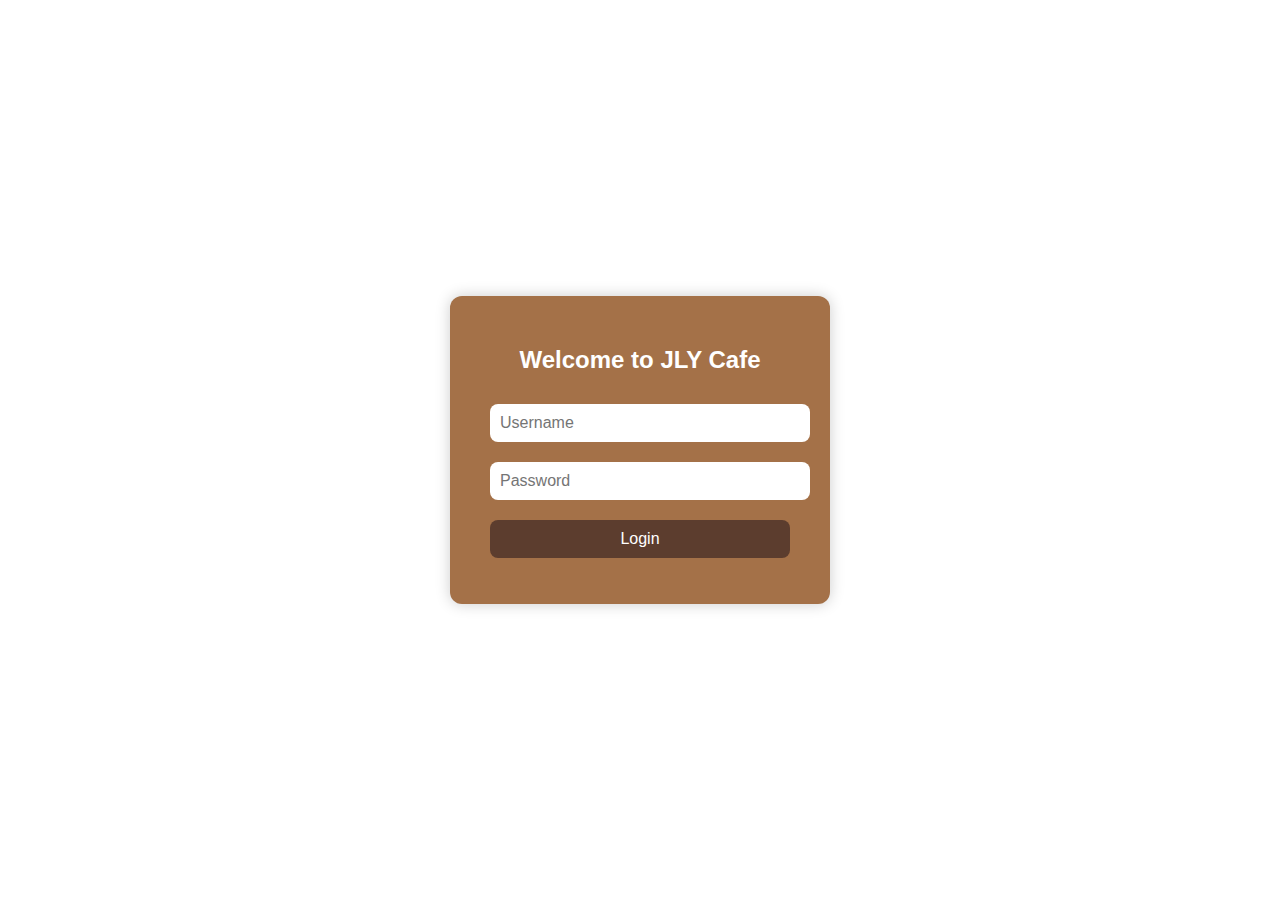
<file: index.html>
<!DOCTYPE html>
<html lang="en">
<head>
  <meta charset="UTF-8">
  <title>Login - JLY Cafe</title>
  <link rel="stylesheet" href="login.css">
</head>
<body>
  <div class="login-container">
    <h2>Welcome to JLY Cafe</h2>
    <form onsubmit="return validateLogin()">
      <input type="text" id="username" placeholder="Username" required>
      <input type="password" id="password" placeholder="Password" required>
      <button type="submit">Login</button>
      <p id="error-message"></p>
    </form>
  </div>

  <script src="login.js"></script>
</body>
</html>
</file>
<file: login.css>
body {
  margin: 0;
  font-family: 'Segoe UI', sans-serif;
  background-image: url(https://cdn.pixabay.com/photo/2020/07/18/16/29/coffee-5417663_1280.png);
  display: flex;
  justify-content: center;
  align-items: center;
  height: 100vh;
}

.login-container {
  background-color: #a47148;
  padding: 30px 40px;
  border-radius: 12px;
  box-shadow: 0 0 15px rgba(0, 0, 0, 0.2);
  color: white;
  text-align: center;
  width: 300px;
}

.login-container h2 {
  margin-bottom: 20px;
}

.login-container input {
  width: 100%;
  padding: 10px;
  margin: 10px 0;
  border: none;
  border-radius: 8px;
  font-size: 16px;
}

.login-container button {
  width: 100%;
  padding: 10px;
  background-color: #5c3d2e;
  color: white;
  border: none;
  border-radius: 8px;
  font-size: 16px;
  cursor: pointer;
  margin-top: 10px;
}

.login-container button:hover {
  background-color: #3e271b;
}

#error-message {
  color: #ffcccc;
  margin-top: 10px;
}
</file>
